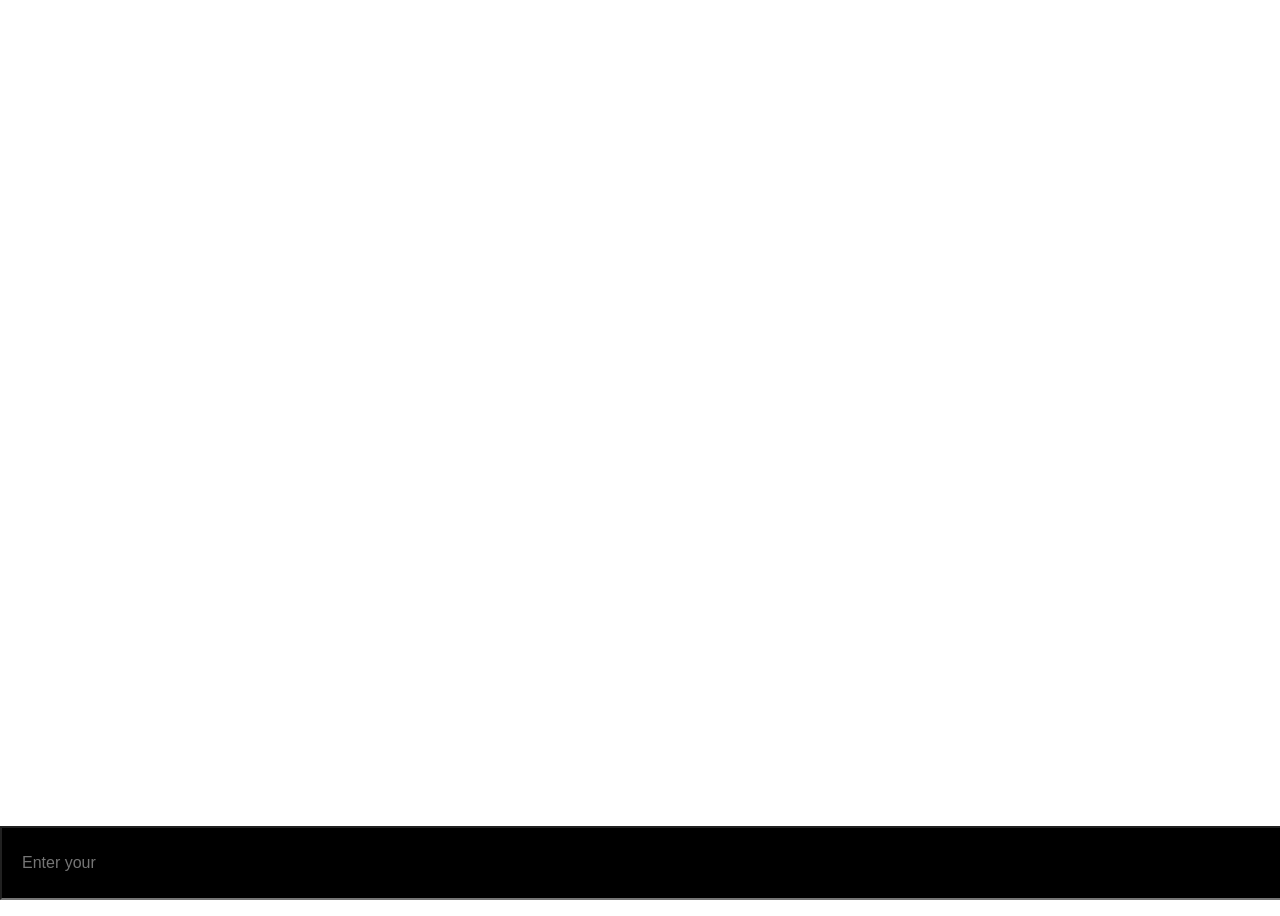
<file: site/screens/compliance_check.html>
<!DOCTYPE html>
<html lang="en">
<head>
    <meta charset="UTF-8">
    <meta name="viewport" content="width=device-width, initial-scale=1.0">
    <title>Compliance check</title>
    <link rel="stylesheet" href="https://cdnjs.cloudflare.com/ajax/libs/font-awesome/6.0.0-beta3/css/all.min.css">
    <link rel="stylesheet" href="compliance_check.css">
</head>
<body>
    <input type="text" class="chatbox" placeholder="Enter your legal mystery, and I'll be your detective...      ">

    <!-- Main Body -->
    <div class="container">
        <h1>
            Compliance check
         </h1>
         <p>
            Please enter the details of the compliance check you would like to perform.
        </p>

         <div class="chat-holder">
        </div>
    </div>

</body>

<!-- Script to animate the placeholder -->
<script>

    // API Call Response
    let apiCallResponse = (msg) => {
      let url = "https://api.vultrinference.com/v1/chat/completions/RAG"
        let collection_name = "legal-data"
        let model = "zephyr-7b-beta-f16"
        let body =   {
        "collection": "ComplianceCenter",
        "model": model,
        "messages": [
            {
            "role": "user",
            "content": msg
            }
        ],
        "max_tokens": 2048,
        "seed": -1,
        "temperature": 0.8,
        "top_k": 40,
        "top_p": 0.9,
        "stream": false
        }
        let apiKey = ''; 
        fetch('.env')
            .then(response => response.json())
            .then(data => {
            apiKey = data.API_KEY;
            })
            .catch(error => {
            console.error('Error fetching API key:', error);
            });
        fetch(url, {
            method: 'POST',
            headers: {
            'Content-Type': 'application/json',
            'Authorization': `Bearer ${apiKey}`
            },
            body: JSON.stringify(body)
        })
        .then(response => response.json())
        .then(data => {
             let  responsemsg = data.choices[0].message.content
            return  {
            status: response.status,
            data: responsemsg
        }})
        .catch(error => {
            console.error('Error:', error);
            return {
            status: 200,
            data: {
                message: 'An error occurred. Please try again later.'
            }
            };
        });
        return {
            status: 200,
            data: {
                message: 'I am sorry, I could not understand your query. Please try again.'
            }
        }
    }
    
    
    // Placeholder Animation
    const input = document.querySelector('.chatbox');
    const placeholder = input.getAttribute('placeholder');
    let i = 0;
    let text = '';
    const type = () => {
        text += placeholder[i];
        input.setAttribute('placeholder', text);
        i++;
        if (i === placeholder.length) {
            i = 0;
            text = '';
        }
    }
    setInterval(type, 100);
    
    
    
    // Message Handler
    const myChats = [];
    const chatbox = document.querySelector('.chatbox');

    chatbox.addEventListener('keypress', function(event) {
        if (event.key === 'Enter') {
            const chatText = chatbox.value;
            myChats.push({ index: myChats.length + 1, text: chatText, type: 'me' });
            chatbox.value = '';

            // API Call
            const response = apiCallResponse(chatText);
            myChats.push({ index: myChats.length + 1, text: response.data.message, type: 'ai' });

            // Render Chat
            const chatHolder = document.querySelector('.chat-holder');
            chatHolder.innerHTML = '';
            myChats.forEach(chat => {
                const chatDiv = document.createElement('div');
                chatDiv.classList.add(`chat-${chat.type}`);
                const chatText = document.createElement('div');
                chatText.classList.add('chat-text');
                chatText.innerHTML = `<p>${chat.text}</p>`;
                chatDiv.appendChild(chatText);
                chatHolder.appendChild(chatDiv);
            });

            // Scroll to bottom
            chatHolder.scrollTop = chatHolder.scrollHeight;
        }
    });
</script>


</html>
</file>
<file: site/screens/compliance_check.css>
body{
    color:white;
    font-family: Arial, sans-serif;
    height: 100vh;
}

.profile-image{
    position: absolute;
    /* top right with a gap from screen of 30px */
    top: 30px;
    right: 30px;
    /* 100px width and height */
    width: 50px;
    height: 50px;
    /* border radius of 50% to make it a circle */
    border-radius: 50%;
    /* border of 2px solid white */
    border: 2px solid white;
    /* Center text inside */
    display: flex;
    justify-content: center;
    align-items: center;
    
    /* Pointer select */
    cursor: pointer;

    transition: 0.3s;
}

.profile-image:hover{
    /* Change border color to black */
    border: 2px solid transparent;
    /* Change background color */
    background-color: rgb(125, 228, 223);
    /* Change text color to black */
    color: black;
}

.container p{
    /* Style */
    font-size: 16px;
    color: white;
    opacity: 0.7;
    font-family: sans-serif;
}

.chatbox{
    /* Input box for chat */
    position: fixed;
    /* Bottom with 100% width */
    bottom: 0;
    left: 0;
    width: 100%;
    height: 50px;

    background-color: black;
    padding: 10px;
    padding-left: 20px;

    /* Text */
    color: white;
    font-size: 16px;
}

.container{
    /* Container for the chat */
    position: absolute;
    /* Top with 100% width */
    top: 0;
    left: 0;
    width: 100%;
    height: calc(100% - 100px);

    /* Padding */
    padding-top: 20px;
    padding-left: 20px;

    bottom: 74px;

    /* Overflow */
    overflow-y: scroll;
}

.chat-holder{
    top: 100px;
    padding-right: 30px;
}

.chat-ai .chat-text {
    /* Chat text */
    background-color: black;
    padding: 5px 20px;
    margin: 5px;
    border-radius: 10px;
    max-width: 70%;
}

.chat-me .chat-text {
    /* Chat text */
    background-color: rgb(0, 68, 53);
    padding: 5px 20px;
    margin: 5px;
    border-radius: 10px;
    max-width: 70%;
}

.chat-me{
    /* Chat */
    display: flex;
    flex-direction: row;
    align-items: right;

    /* Align right */
    justify-content: flex-end;
}

.chat-ai{
    /* Chat */
    display: flex;
    flex-direction: row;
    align-items: left;

    /* Align left */
    justify-content: flex-start;
}
</file>
<file: site/screens/contract_review.css>
body{
    color:white;
    font-family: Arial, sans-serif;
    height: 100vh;
}

.chatbox{
    /* Input box for chat */
    position: fixed;
    /* Bottom with 100% width */
    bottom: 0;
    left: 0;
    width: 100%;
    height: 50px;

    background-color: black;
    padding: 10px;
    padding-left: 20px;

    /* Text */
    color: white;
    font-size: 16px;
}

.container{
    /* Container for the chat */
    position: absolute;
    /* Top with 100% width */
    top: 0;
    left: 0;
    width: 100%;
    height: calc(100% - 100px);

    /* Padding */
    padding-top: 20px;
    padding-left: 20px;

    /* Overflow disabled */
    overflow-y: auto;

    /* disable X overflow */
    overflow-x: hidden;

}


.container p{
    /* Style */
    font-size: 16px;
    color: white;
    opacity: 0.7;
    font-family: sans-serif;
}

.chat-holder{
    top: 100px;
    padding-right: 30px;
}

.chat-ai .chat-text {
    /* Chat text */
    background-color: black;
    padding: 5px 20px;
    margin: 5px;
    border-radius: 10px;
    max-width: 70%;
}

.chat-me .chat-text {
    /* Chat text */
    background-color: rgb(0, 68, 53);
    padding: 5px 20px;
    margin: 5px;
    border-radius: 10px;
    max-width: 70%;
}

.chat-me{
    /* Chat */
    display: flex;
    flex-direction: row;
    align-items: right;

    /* Align right */
    justify-content: flex-end;
}

.chat-ai{
    /* Chat */
    display: flex;
    flex-direction: row;
    align-items: left;

    /* Align left */
    justify-content: flex-start;
}
</file>
<file: site/screens/document_generation.css>
body{
    color:white;
    font-family: Arial, sans-serif;
    height: 100vh;
}

.chatbox{
    /* Input box for chat */
    position: fixed;
    /* Bottom with 100% width */
    bottom: 0;
    left: 0;
    width: 100%;
    height: 50px;

    background-color: black;
    padding: 10px;
    padding-left: 20px;

    /* Text */
    color: white;
    font-size: 16px;
}

.container{
    /* Container for the chat */
    position: absolute;
    /* Top with 100% width */
    top: 0;
    left: 0;
    width: 100%;
    height: calc(100% - 100px);

    /* Padding */
    padding-top: 20px;
    padding-left: 20px;

    /* Overflow disabled */
    overflow-y: auto;

    /* disable X overflow */
    overflow-x: hidden;

}

.container p{
    /* Style */
    font-size: 16px;
    color: white;
    opacity: 0.7;
    font-family: sans-serif;
}

.chat-holder{
    top: 100px;
    padding-right: 30px;
}

.chat-ai .chat-text {
    /* Chat text */
    background-color: black;
    padding: 5px 20px;
    margin: 5px;
    border-radius: 10px;
    max-width: 70%;
}

.chat-me .chat-text {
    /* Chat text */
    background-color: rgb(0, 68, 53);
    padding: 5px 20px;
    margin: 5px;
    border-radius: 10px;
    max-width: 70%;
}

.chat-me{
    /* Chat */
    display: flex;
    flex-direction: row;
    align-items: right;

    /* Align right */
    justify-content: flex-end;
}

.chat-ai{
    /* Chat */
    display: flex;
    flex-direction: row;
    align-items: left;

    /* Align left */
    justify-content: flex-start;
}
</file>
<file: site/screens/home.css>
body{
    color:white;
    font-family: Arial, sans-serif;
    height: 100vh;
}

.chatbox{
    /* Input box for chat */
    position: fixed;
    /* Bottom with 100% width */
    bottom: 0;
    left: 0;
    width: 100%;
    height: 50px;

    background-color: black;
    padding: 10px;
    padding-left: 20px;

    /* Text */
    color: white;
    font-size: 16px;
}

.container{
    /* Container for the chat */
    position: absolute;
    /* Top with 100% width */
    top: 0;
    left: 0;
    width: 100%;
    height: calc(100% - 100px);

    /* Padding */
    padding-top: 20px;
    padding-left: 20px;

    /* Overflow disabled */
    overflow-y: auto;

    /* disable X overflow */
    overflow-x: hidden;

}

.container p{
    /* Style */
    font-size: 16px;
    color: white;
    opacity: 0.7;
    font-family: sans-serif;
}

.title {
    /* Style */
    font-size: 24px;
    color: white;
    font-family: sans-serif;
}

/* Hide the welcome message when a message is entered */
.chatbox input:focus ~ .welcome-message {
    display: none;
}
.chat-holder{
    top: 100px;
    padding-right: 30px;
}

.chat-ai .chat-text {
    /* Chat text */
    background-color: black;
    padding: 5px 20px;
    margin: 5px;
    border-radius: 10px;
    max-width: 70%;
}

.chat-me .chat-text {
    /* Chat text */
    background-color: rgb(0, 68, 53);
    padding: 5px 20px;
    margin: 5px;
    border-radius: 10px;
    max-width: 70%;
}

.chat-me{
    /* Chat */
    display: flex;
    flex-direction: row;
    align-items: right;

    /* Align right */
    justify-content: flex-end;
}

.chat-ai{
    /* Chat */
    display: flex;
    flex-direction: row;
    align-items: left;

    /* Align left */
    justify-content: flex-start;
}
</file>
<file: site/screens/risk_management.css>
body{
    color:white;
    font-family: Arial, sans-serif;
    height: 100vh;
}

.chatbox{
    /* Input box for chat */
    position: fixed;
    /* Bottom with 100% width */
    bottom: 0;
    left: 0;
    width: 100%;
    height: 50px;

    background-color: black;
    padding: 10px;
    padding-left: 20px;

    /* Text */
    color: white;
    font-size: 16px;
}

.container{
    /* Container for the chat */
    position: absolute;
    /* Top with 100% width */
    top: 0;
    left: 0;
    width: 100%;

    /* Padding */
    padding-top: 20px;
    padding-left: 20px;
    height: calc(100% - 100px);

    /* Overflow */
    overflow-y: scroll;
}

.container p{
    /* Style */
    font-size: 16px;
    color: white;
    opacity: 0.7;
    font-family: sans-serif;
}

.chat-holder{
    top: 100px;
    padding-right: 30px;
}

.chat-ai .chat-text {
    /* Chat text */
    background-color: black;
    padding: 5px 20px;
    margin: 5px;
    border-radius: 10px;
    max-width: 70%;
}

.chat-me .chat-text {
    /* Chat text */
    background-color: rgb(0, 68, 53);
    padding: 5px 20px;
    margin: 5px;
    border-radius: 10px;
    max-width: 70%;
}

.chat-me{
    /* Chat */
    display: flex;
    flex-direction: row;
    align-items: right;

    /* Align right */
    justify-content: flex-end;
}

.chat-ai{
    /* Chat */
    display: flex;
    flex-direction: row;
    align-items: left;

    /* Align left */
    justify-content: flex-start;
}
</file>
